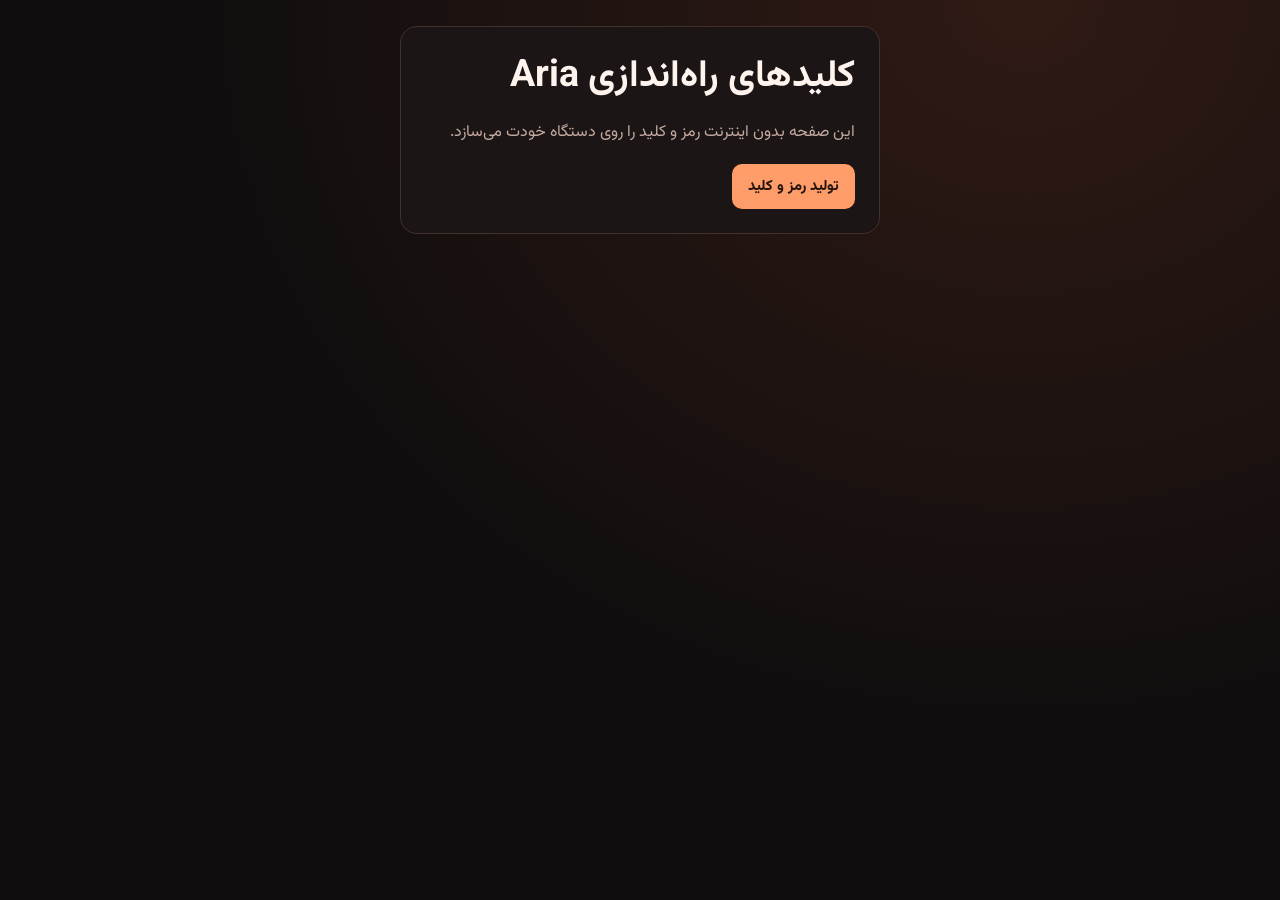
<file: setup-keys.html>
<!doctype html>
<html lang="fa" dir="rtl">
<head>
  <meta charset="utf-8">
  <meta name="viewport" content="width=device-width, initial-scale=1">
  <title>کلیدهای Aria Wasmer</title>
  <link rel="stylesheet" href="static/style.css">
  <script defer src="static/keys.js"></script>
</head>
<body>
  <main class="shell">
    <section class="card narrow" data-keygen>
      <h1>کلیدهای راه‌اندازی Aria</h1>
      <p>این صفحه بدون اینترنت رمز و کلید را روی دستگاه خودت می‌سازد.</p>
      <button type="button" data-generate>تولید رمز و کلید</button>
      <div data-values hidden>
        <label><code dir="ltr">ARIA_ADMIN_PASSWORD</code><input data-password dir="ltr" readonly></label>
        <label><code dir="ltr">ARIA_SIGNING_KEY</code><input data-signing-key dir="ltr" readonly></label>
        <p>هر مقدار را کامل در Environment variables اپ Wasmer کپی کن.</p>
      </div>
    </section>
  </main>
</body>
</html>
</file>
<file: static/style.css>
@font-face {
  font-family: Vazirmatn;
  src: url("vazirmatn.woff2") format("woff2");
  font-weight: 100 900;
  font-display: swap;
}
:root {
  color-scheme: dark;
  font-family: Vazirmatn, system-ui, sans-serif;
  background: #0f0d0e;
  color: #fff3ee;
  --muted: #c4aaa0;
  --edge: #41302b;
  --panel: #1b1515;
  --accent: #ff9d6a;
}
* { box-sizing: border-box; }
[hidden] { display: none !important; }
body { margin: 0; min-height: 100vh; background: radial-gradient(ellipse at 80% 0%, #301a14 0, transparent 60%); }
.shell { width: min(950px, calc(100% - 32px)); margin: 0 auto; padding: 26px 0 52px; }
.masthead, .brand, .hero, .actions { display: flex; align-items: center; gap: 12px; }
.masthead, .hero { justify-content: space-between; }
.masthead { padding-bottom: 20px; border-bottom: 1px solid var(--edge); margin-bottom: 23px; }
.brand strong { display: block; width: max-content; letter-spacing: .12em; font-size: 1.65rem; line-height: 1.25; }
.brand strong span, .eyebrow { color: var(--accent); }
.brand small, .hint, p, dt { color: var(--muted); }
.tag { border: 1px solid var(--edge); border-radius: 100px; padding: 7px 12px; color: var(--accent); font: 600 11px system-ui, sans-serif; letter-spacing: .06em; white-space: nowrap; }
.card { background: var(--panel); border: 1px solid var(--edge); border-radius: 17px; padding: 24px; min-width: 0; }
.narrow { max-width: 480px; margin: 0 auto; }
.hero { background: linear-gradient(120deg, #251717, #322019); align-items: flex-start; }
.hero p:last-child { margin-bottom: 0; }
.eyebrow { font-weight: 750; font-size: .85rem; margin: 0 0 6px; }
h1, h2 { margin: 0 0 10px; line-height: 1.38; overflow-wrap: anywhere; }
h1 { font-size: clamp(1.45rem, 4.5vw, 2.35rem); }
h2 { font-size: 1.22rem; }
p { line-height: 1.8; }
form, .keygen, label { display: grid; gap: 10px; }
form, .keygen { margin-top: 18px; }
label { font-weight: 620; font-size: .9rem; }
input, textarea { width: 100%; min-width: 0; padding: 11px 12px; border: 1px solid var(--edge); border-radius: 10px; background: #110e0f; color: #fff3ee; font: inherit; }
input[dir="ltr"], textarea { font-family: ui-monospace, monospace; }
input:focus, textarea:focus, button:focus-visible { outline: 2px solid var(--accent); outline-offset: 2px; }
button { border: 1px solid transparent; border-radius: 10px; background: var(--accent); color: #27140e; cursor: pointer; padding: 10px 15px; font: 750 .92rem Vazirmatn, system-ui, sans-serif; min-height: 44px; }
button.secondary { background: #261c1b; border-color: #664537; color: #ffd6be; }
button:disabled { opacity: .55; cursor: wait; }
.grid { display: grid; grid-template-columns: 1fr 1fr; gap: 14px; margin: 14px 0; }
.notice { color: #ffc5a8; padding: 10px 14px; border: 1px solid #624535; background: #251811; border-radius: 10px; margin-bottom: 14px; }
.hint { font-size: .86rem; }
.block { display: block; border-radius: 8px; padding: 9px; background: #100d0d; white-space: pre-wrap; overflow-wrap: anywhere; }
dl { margin: 0; }
dl > div { display: flex; align-items: baseline; justify-content: space-between; gap: 8px; padding: 9px 0; border-bottom: 1px solid var(--edge); }
dd { margin: 0; min-width: 0; overflow-wrap: anywhere; }
.result { display: grid; grid-template-columns: minmax(0, 1fr) 180px; gap: 20px; align-items: start; }
.qr { border-radius: 9px; max-width: 100%; height: auto; background: white; }
.actions { flex-wrap: wrap; margin-top: 12px; }
@media (max-width: 610px) {
  .grid, .result { grid-template-columns: minmax(0, 1fr); }
  .card { padding: 16px; }
  .qr { justify-self: center; }
  .masthead { gap: 6px; }
}
</file>
